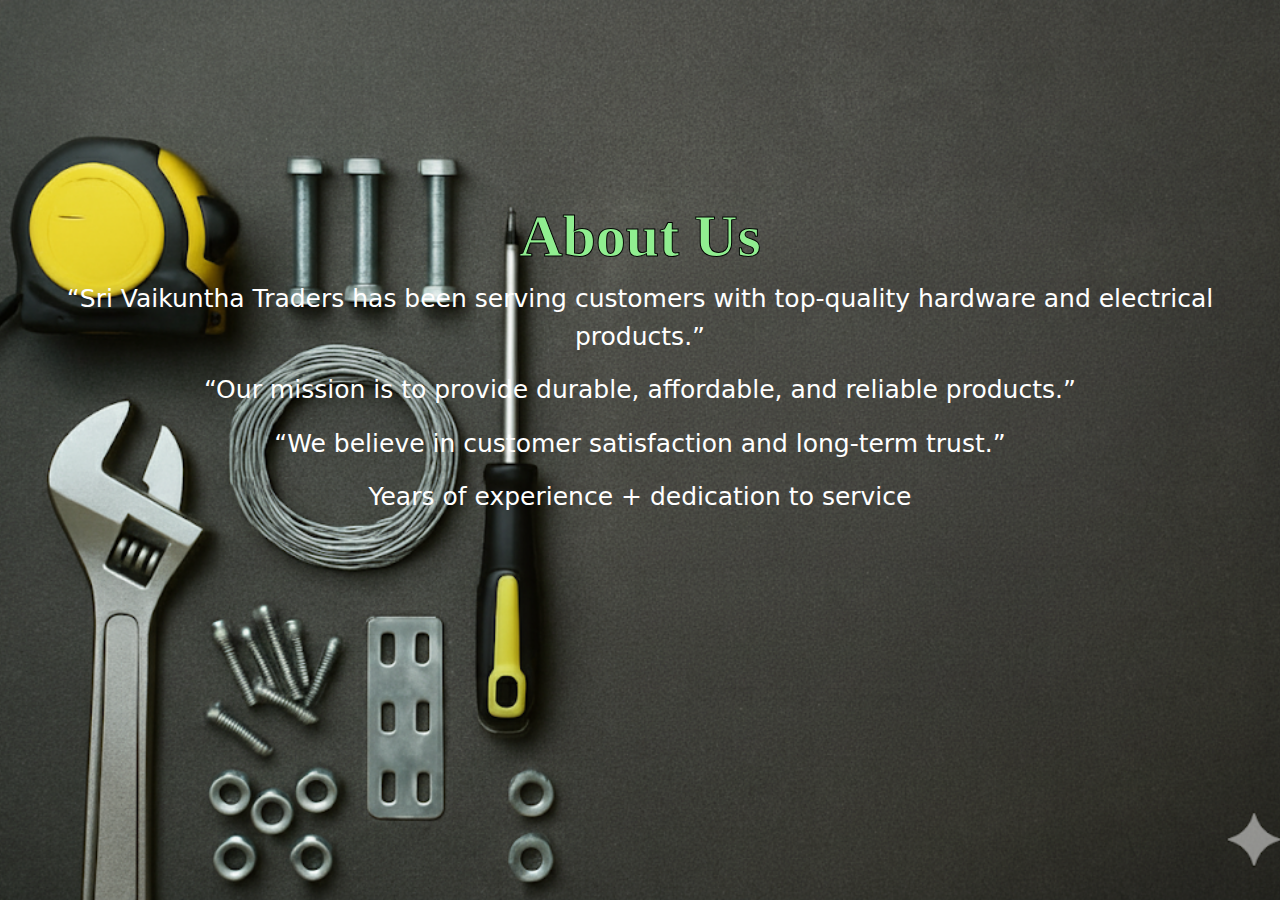
<file: About.html>
<!DOCTYPE html>
<html lang="en">
<head>
    <meta charset="UTF-8">
    <meta name="viewport" content="width=device-width, initial-scale=1.0">
    <title>About</title>
    <link href="https://cdn.jsdelivr.net/npm/bootstrap@5.3.2/dist/css/bootstrap.min.css" rel="stylesheet">
    <link rel="stylesheet" href="./About.css">
    <link rel="stylesheet" href="https://cdnjs.cloudflare.com/ajax/libs/animate.css/4.1.1/animate.min.css"/>

</head>
<body>
<script src="https://cdn.jsdelivr.net/npm/bootstrap@5.3.8/dist/js/bootstrap.bundle.min.js" integrity="sha384-FKyoEForCGlyvwx9Hj09JcYn3nv7wiPVlz7YYwJrWVcXK/BmnVDxM+D2scQbITxI" crossorigin="anonymous"></script>
<div class="fullbg">
    <div class="text-center">
     <h1 class="title">About Us</h1>
    <p>“Sri Vaikuntha Traders has been serving customers with top-quality hardware and electrical products.”</p>
    <p>“Our mission is to provide durable, affordable, and reliable products.”</p>
    <p>“We believe in customer satisfaction and long-term trust.”</p>
    <p>Years of experience + dedication to service</p>
</div>
</div>
</body>
</html>
</file>
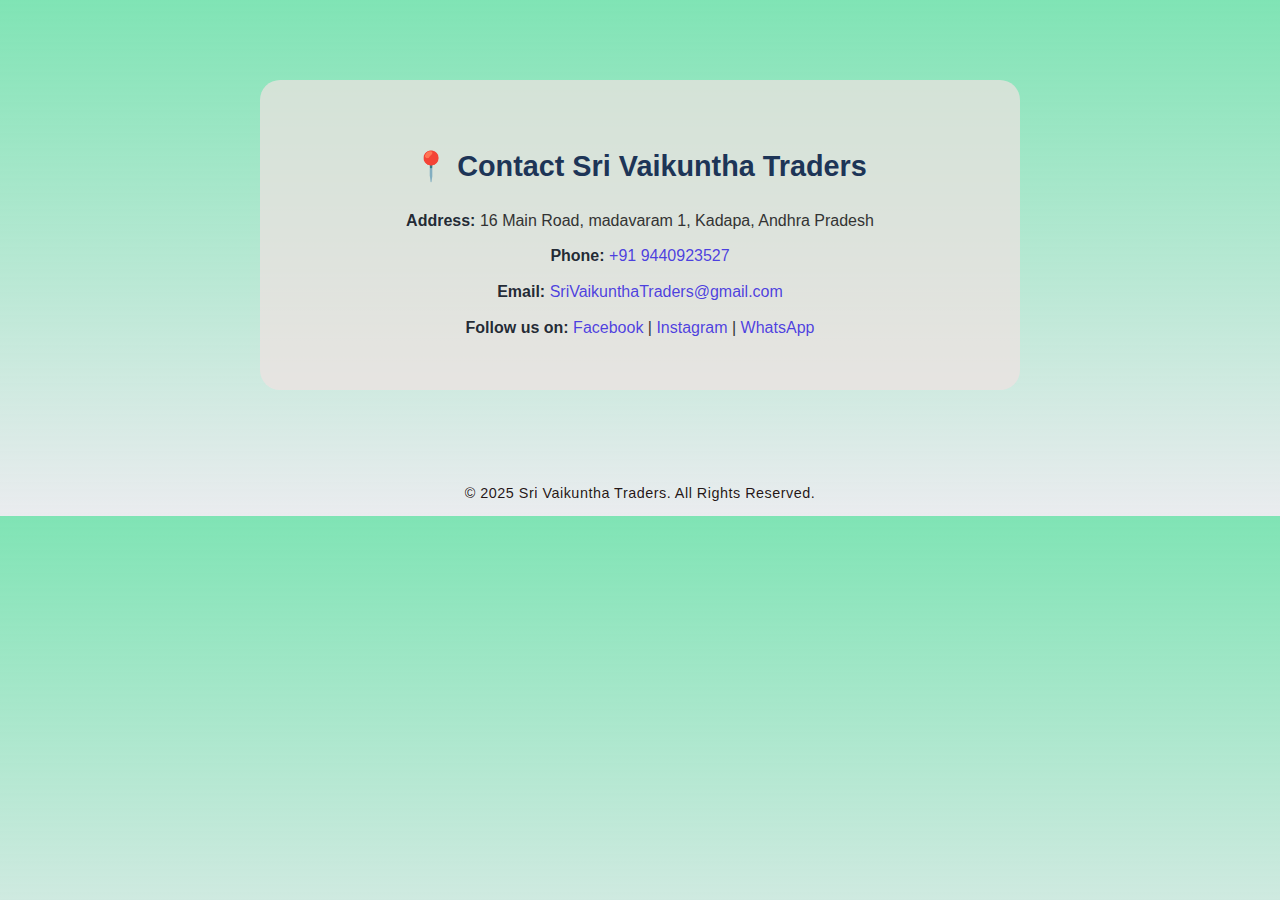
<file: Contact.html>
<!DOCTYPE html>
<html lang="en">
<head>
    <meta charset="UTF-8">
    <meta name="viewport" content="width=device-width, initial-scale=1.0">
    <title>contact</title>
     <link rel="stylesheet" href="./contact.css" />
    <link>
</head>
<body>
   <section class="contact-section">
    <h3>📍 Contact Sri Vaikuntha Traders</h3>
    <div class="contact-info">
      <p><strong>Address:</strong>  16 Main Road, madavaram 1, Kadapa, Andhra Pradesh</p>
      <p><strong>Phone:</strong> <a href="tel:+919440923527">+91 9440923527</a></p>
      <p><strong>Email:</strong> <a href="mailto:Sri Vaikuntha Traders@gmail.com">SriVaikunthaTraders@gmail.com</a></p>
      <p><strong>Follow us on:</strong> <a href="#">Facebook</a> | <a href="#">Instagram</a> | <a href="#">WhatsApp</a></p>
    </div>
  </section>
  <footer>
    © 2025 Sri Vaikuntha Traders. All Rights Reserved.
  </footer>  
</body>

</html>
</file>
<file: About.css>
body{
    overflow-x: hidden;
    margin: 0;
    padding: 0;
}
.fullbg{
    background-image: url('./bg3.png');
    height: 100vh;
    width: 100%;
    background-size: cover;
    background-position: center;
    background-repeat: no-repeat;
    
}
.title{
    padding-top: 200px;
     font-size: 60px;
     font-weight: 300px;
      color: whitesmoke;
       -webkit-text-stroke: 1px black;
       font-weight: 600;
       font-family: Georgia, 'Times New Roman', Times, serif;
}
.title:hover{
    color: lightgreen;
}
p{
    color: white;
    font-size: 25px;
}
</file>
<file: contact.css>
body {
  margin: 0;
  padding: 0;
  font-family: "Poppins", sans-serif;
  background: linear-gradient(rgba(16, 204, 116, 0.532), rgba(229,231,235,0.8)),
              url('https://cdn.pixabay.com/photo/2015/01/25/21/02/phone-612061_1280.jpg') no-repeat center center fixed;
  background-size: cover;
  color: #333;
}
.contact-section {
  background: rgba(239, 225, 225, 0.711); 
  max-width: 700px;
  margin: 80px auto;
  padding: 40px 30px;
 border-radius: 20px;
  text-align: center;
 transition: all 0.5s ease-in-out;
}

.contact-section:hover {
  transform: scale(1.02);
  box-shadow: 10px 10px rgba(26, 22, 245, 0.416);

}
.contact-section h3 {
  font-size: 1.8rem;
  color: #1d3557;
  margin-bottom: 25px;
  font-weight: 600;
}
.contact-info p {
  font-size: 1rem;
  margin: 10px 0;
  line-height: 1.6;
}

.contact-info strong {
  color: #020a17de;
}

.contact-info a {
  color: #1c0adfc5;
  text-decoration: none;
  font-weight: 500;
}

.contact-info a:hover {
  text-decoration: underline;
  color: #0c011bd2;
}


footer {
  color: rgba(15, 2, 2, 0.922);
  text-align: center;
  padding: 15px 0;
  font-size: 0.9rem;
  margin-top: 60px;
  letter-spacing: 0.5px;
}
</file>
